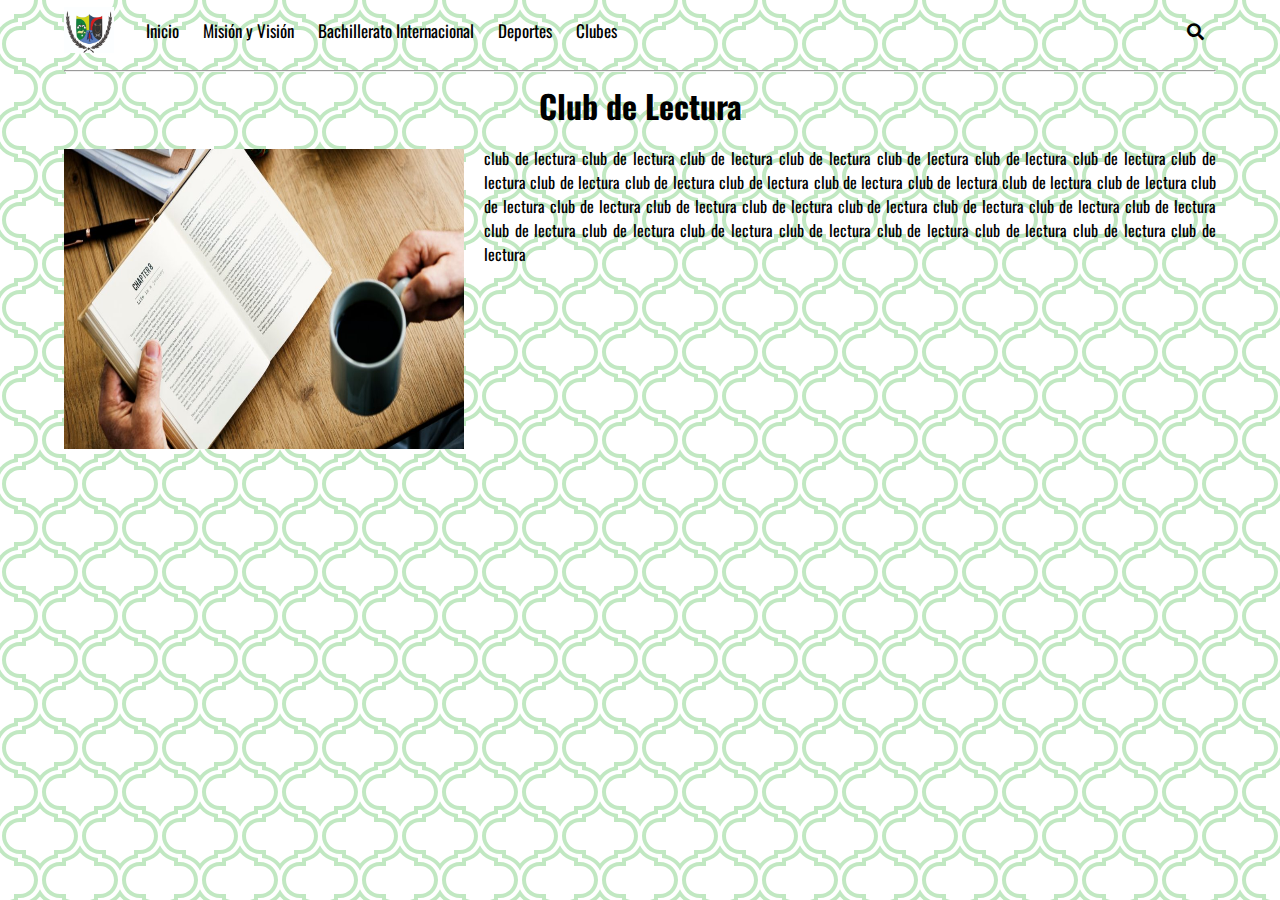
<file: clubes.html>
<!DOCTYPE html>
<html lang="es">

<head>
  <meta charset="UTF-8">
  <meta name="viewport" content="width=device-width, initial-scale=1.0">
  <title>Institución Educativa Fiscal "Amazonas"</title>
  <title>icono</title>
  <link rel="icon" href="img/colegiologo.jpg"> 
  <!-- Font -->
  <link href="https://fonts.googleapis.com/css2?family=Oswald:wght@300;400;500&display=swap" rel="stylesheet">
  <!-- Font Awesome -->
  <link rel="stylesheet" href="https://cdnjs.cloudflare.com/ajax/libs/font-awesome/5.13.0/css/all.min.css">
  <!-- CUSTOM CSS -->
  <link rel="stylesheet" href="styles.css">
</head>

<body>

    <div class="menu-btn">
      <i class="fas fa-bars fa-2x"></i>
    </div> 
  
    <div class="container">
      <!-- Navigation -->
      <nav class="nav-main">
        <!-- Brand -->
        <img src="img/colegiologo.jpg" alt="TechNews Logo" class="nav-brand">
        <!-- Left Nav -->
        <ul class="nav-menu">
          <li><!DOCTYPE html>
            <html lang="es">
            
            <head>
              <meta charset="UTF-8">
              <meta name="viewport" content="width=device-width, initial-scale=1.0">
              <title>Institución Educativa Fiscal "Amazonas"</title>
              <title>icono</title>
              <link rel="icon" href="img/colegiologo.jpg"> 
              <!-- Font -->
              <link href="https://fonts.googleapis.com/css2?family=Oswald:wght@300;400;500&display=swap" rel="stylesheet">
              <!-- Font Awesome -->
              <link rel="stylesheet" href="https://cdnjs.cloudflare.com/ajax/libs/font-awesome/5.13.0/css/all.min.css">
              <!-- CUSTOM CSS -->
              <link rel="stylesheet" href="styles.css">
            </head>
            <a href="index.html">Inicio</a>
          </li>
          <li>
            <a href="mision-vision.html">Misión y Visión</a>
          </li>
          <li>
            <a href="bachillerato-internacional.html">Bachillerato Internacional</a>
          </li>
          <li>
            <a href="deportes.html">Deportes</a>
          </li>
          <li>
            <a href="clubes.html">Clubes</a>
          </li>
        
        </ul>
  
        <!-- Right Nav -->
        <ul class="nav-menu-right">
          <li>
            <a href="#">
              <i class="fas fa-search"></i>
            </a>
          </li>
        </ul>
      </nav>
      <hr>
</body>

<h1 class="headerlec">Club de Lectura</h1>
<img  class="lectura1" src="img/lectura.jpg" alt="clublec">
<p class="plectura">club de lectura club de lectura club de lectura club de lectura club de lectura club de lectura club de lectura club de lectura club de lectura club de lectura club de lectura club de lectura club de lectura club de lectura club de lectura club de lectura club de lectura club de lectura club de lectura club de lectura club de lectura club de lectura club de lectura club de lectura club de lectura club de lectura club de lectura club de lectura club de lectura club de lectura club de lectura</p>
</file>
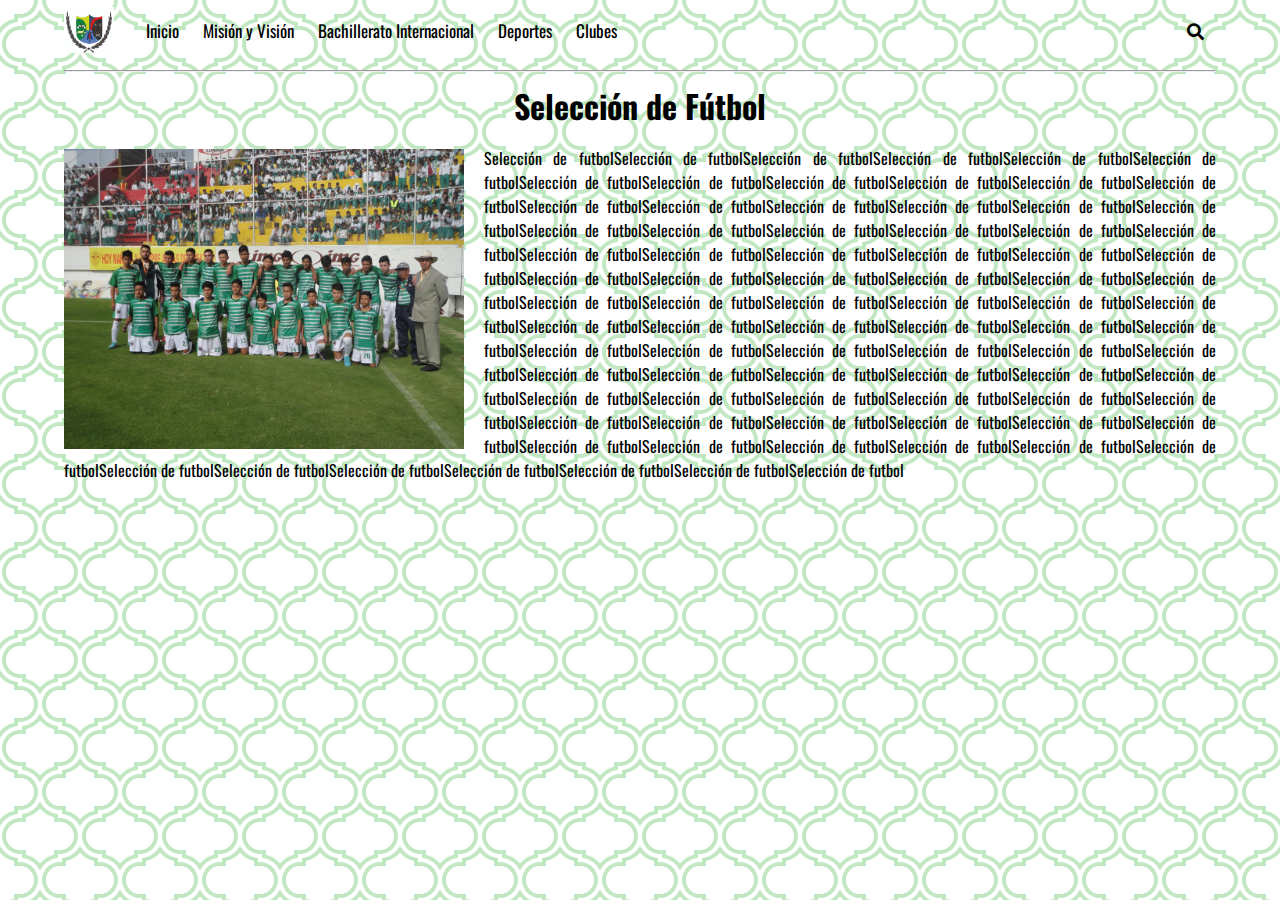
<file: deportes.html>
<!DOCTYPE html>
<html lang="es">

<head>
  <meta charset="UTF-8">
  <meta name="viewport" content="width=device-width, initial-scale=1.0">
  <title>Institución Educativa Fiscal "Amazonas"</title>
  <title>icono</title>
  <link rel="icon" href="img/colegiologo.jpg"> 
  <!-- Font -->
  <link href="https://fonts.googleapis.com/css2?family=Oswald:wght@300;400;500&display=swap" rel="stylesheet">
  <!-- Font Awesome -->
  <link rel="stylesheet" href="https://cdnjs.cloudflare.com/ajax/libs/font-awesome/5.13.0/css/all.min.css">
  <!-- CUSTOM CSS -->
  <link rel="stylesheet" href="styles.css">
</head>

<body>

    <div class="menu-btn">
      <i class="fas fa-bars fa-2x"></i>
    </div> 
  
    <div class="container">
      <!-- Navigation -->
      <nav class="nav-main">
        <!-- Brand -->
        <img src="img/colegiologo.jpg" alt="TechNews Logo" class="nav-brand">
        <!-- Left Nav -->
        <ul class="nav-menu">
          <li><!DOCTYPE html>
            <html lang="es">
            
            <head>
              <meta charset="UTF-8">
              <meta name="viewport" content="width=device-width, initial-scale=1.0">
              <title>Institución Educativa Fiscal "Amazonas"</title>
              <title>icono</title>
              <link rel="icon" href="img/colegiologo.jpg"> 
              <!-- Font -->
              <link href="https://fonts.googleapis.com/css2?family=Oswald:wght@300;400;500&display=swap" rel="stylesheet">
              <!-- Font Awesome -->
              <link rel="stylesheet" href="https://cdnjs.cloudflare.com/ajax/libs/font-awesome/5.13.0/css/all.min.css">
              <!-- CUSTOM CSS -->
              <link rel="stylesheet" href="styles.css">
            </head>
            <a href="index.html">Inicio</a>
          </li>
          <li>
            <a href="mision-vision.html">Misión y Visión</a>
          </li>
          <li>
            <a href="bachillerato-internacional.html">Bachillerato Internacional</a>
          </li>
          <li>
            <a href="deportes.html">Deportes</a>
          </li>
          <li>
            <a href="clubes.html">Clubes</a>
          </li>
        
        </ul>
  
        <!-- Right Nav -->
        <ul class="nav-menu-right">
          <li>
            <a href="#">
              <i class="fas fa-search"></i>
            </a>
          </li>
        </ul>
      </nav>
      <hr>
</body>

<h1 class="headerfut">Selección de Fútbol</h1>
<img class="futbol1" src="img/futbol1.jpg" alt="futbol1">
<p class="pfutbol">Selección de futbolSelección de futbolSelección de futbolSelección de futbolSelección de futbolSelección de futbolSelección de futbolSelección de futbolSelección de futbolSelección de futbolSelección de futbolSelección de futbolSelección de futbolSelección de futbolSelección de futbolSelección de futbolSelección de futbolSelección de futbolSelección de futbolSelección de futbolSelección de futbolSelección de futbolSelección de futbolSelección de futbolSelección de futbolSelección de futbolSelección de futbolSelección de futbolSelección de futbolSelección de futbolSelección de futbolSelección de futbolSelección de futbolSelección de futbolSelección de futbolSelección de futbolSelección de futbolSelección de futbolSelección de futbolSelección de futbolSelección de futbolSelección de futbolSelección de futbolSelección de futbolSelección de futbolSelección de futbolSelección de futbolSelección de futbolSelección de futbolSelección de futbolSelección de futbolSelección de futbolSelección de futbolSelección de futbolSelección de futbolSelección de futbolSelección de futbolSelección de futbolSelección de futbolSelección de futbolSelección de futbolSelección de futbolSelección de futbolSelección de futbolSelección de futbolSelección de futbolSelección de futbolSelección de futbolSelección de futbolSelección de futbolSelección de futbolSelección de futbolSelección de futbolSelección de futbolSelección de futbolSelección de futbolSelección de futbolSelección de futbolSelección de futbolSelección de futbolSelección de futbolSelección de futbolSelección de futbolSelección de futbolSelección de futbol</p>
</file>
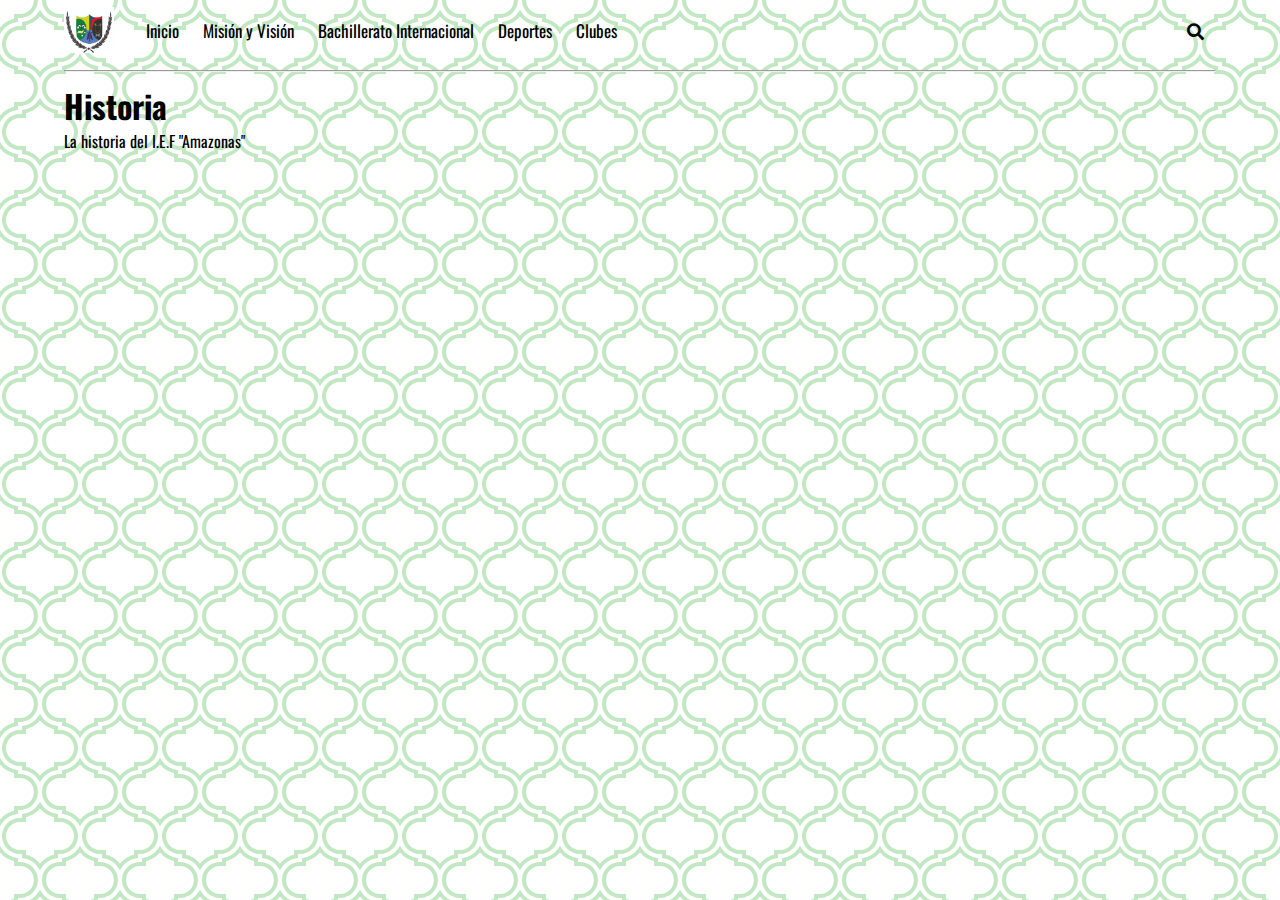
<file: historia.html>
<!DOCTYPE html>
<html lang="es">

<head>
  <meta charset="UTF-8">
  <meta name="viewport" content="width=device-width, initial-scale=1.0">
  <title>Institución Educativa Fiscal "Amazonas"</title>
  <title>icono</title>
  <link rel="icon" href="img/colegiologo.jpg"> 
  <!-- Font -->
  <link href="https://fonts.googleapis.com/css2?family=Oswald:wght@300;400;500&display=swap" rel="stylesheet">
  <!-- Font Awesome -->
  <link rel="stylesheet" href="https://cdnjs.cloudflare.com/ajax/libs/font-awesome/5.13.0/css/all.min.css">
  <!-- CUSTOM CSS -->
  <link rel="stylesheet" href="styles.css">
</head>

<body>

    <div class="menu-btn">
      <i class="fas fa-bars fa-2x"></i>
    </div> 

    <div class="container">
      <!-- Navigation -->
      <nav class="nav-main">
        <!-- Brand -->
        <img src="img/colegiologo.jpg" alt="TechNews Logo" class="nav-brand">
        <!-- Left Nav -->
        <ul class="nav-menu">
          <li><!DOCTYPE html>
            <html lang="es">
            
            <head>
              <meta charset="UTF-8">
              <meta name="viewport" content="width=device-width, initial-scale=1.0">
              <title>Institución Educativa Fiscal "Amazonas"</title>
              <title>icono</title>
              <link rel="icon" href="img/colegiologo.jpg"> 
              <!-- Font -->
              <link href="https://fonts.googleapis.com/css2?family=Oswald:wght@300;400;500&display=swap" rel="stylesheet">
              <!-- Font Awesome -->
              <link rel="stylesheet" href="https://cdnjs.cloudflare.com/ajax/libs/font-awesome/5.13.0/css/all.min.css">
              <!-- CUSTOM CSS -->
              <link rel="stylesheet" href="styles.css">
            </head>
            <a href="index.html">Inicio</a>
          </li>
          <li>
            <a href="mision-vision.html">Misión y Visión</a>
          </li>
          <li>
            <a href="bachillerato-internacional.html">Bachillerato Internacional</a>
          </li>
          <li>
            <a href="deportes.html">Deportes</a>
          </li>
          <li>
            <a href="clubes.html">Clubes</a>
          </li>
        
        </ul>

  
        <!-- Right Nav -->
        <ul class="nav-menu-right">
          <li>
            <a href="#">
              <i class="fas fa-search"></i>
            </a>
          </li>
        </ul>
      </nav>
      <hr>
</body>

<h1>Historia</h1>
<p>La historia del I.E.F "Amazonas"</p>
</file>
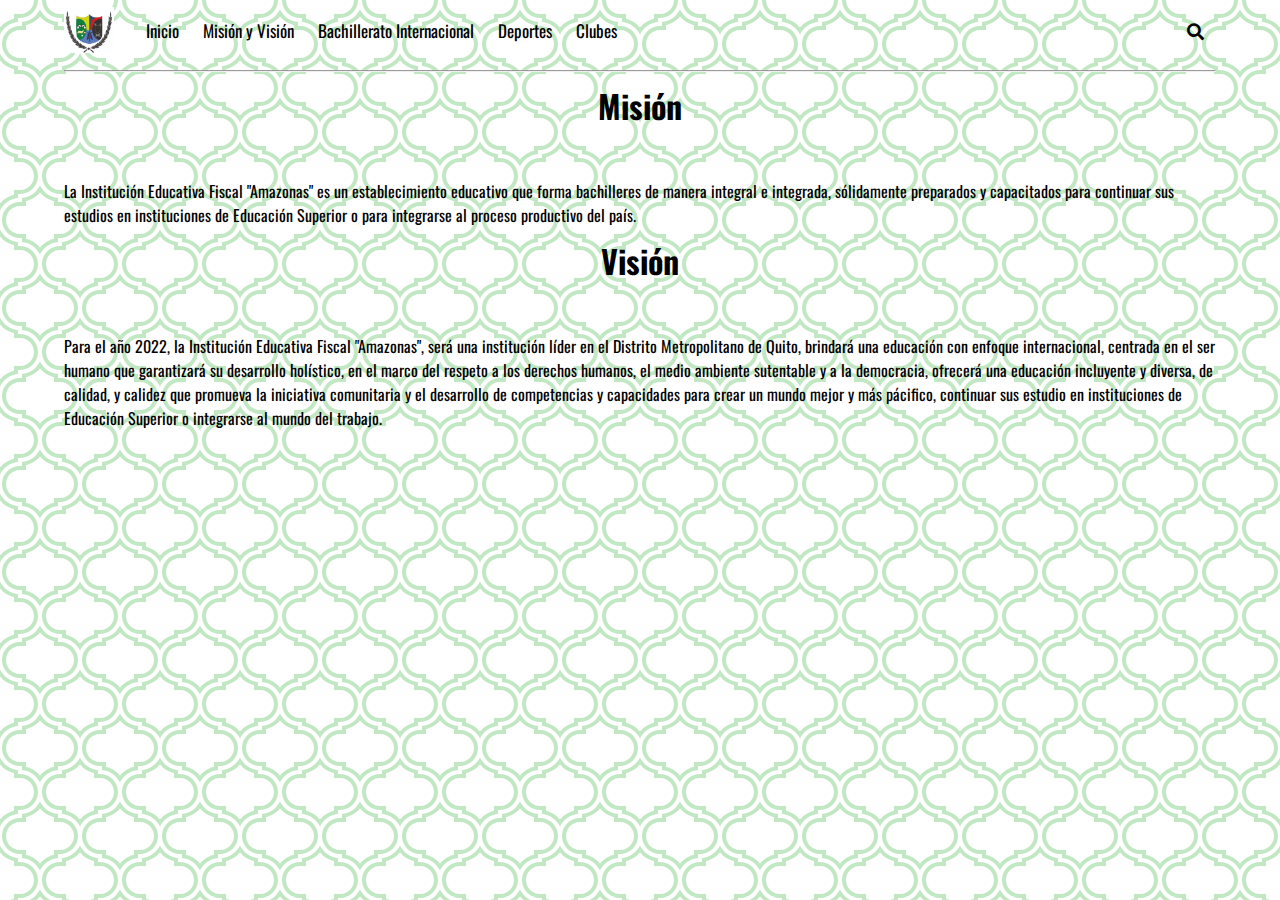
<file: mision-vision.html>
<!DOCTYPE html>
<html lang="es">

<head>
  <meta charset="UTF-8">
  <meta name="viewport" content="width=device-width, initial-scale=1.0">
  <title>Institución Educativa Fiscal "Amazonas"</title>
  <title>icono</title>
  <link rel="icon" href="img/colegiologo.jpg"> 
  <!-- Font -->
  <link href="https://fonts.googleapis.com/css2?family=Oswald:wght@300;400;500&display=swap" rel="stylesheet">
  <!-- Font Awesome -->
  <link rel="stylesheet" href="https://cdnjs.cloudflare.com/ajax/libs/font-awesome/5.13.0/css/all.min.css">
  <!-- CUSTOM CSS -->
  <link rel="stylesheet" href="styles.css">
</head>

<body>

    <div class="menu-btn">
      <i class="fas fa-bars fa-2x"></i>
    </div> 
  
    <div class="container">
      <!-- Navigation -->
      <nav class="nav-main">
        <!-- Brand -->
        <img src="img/colegiologo.jpg" alt="TechNews Logo" class="nav-brand">
        <!-- Left Nav -->
        <ul class="nav-menu">
          <li><!DOCTYPE html>
            <html lang="es">
            
            <head>
              <meta charset="UTF-8">
              <meta name="viewport" content="width=device-width, initial-scale=1.0">
              <title>Institución Educativa Fiscal "Amazonas"</title>
              <title>icono</title>
              <link rel="icon" href="img/colegiologo.jpg"> 
              <!-- Font -->
              <link href="https://fonts.googleapis.com/css2?family=Oswald:wght@300;400;500&display=swap" rel="stylesheet">
              <!-- Font Awesome -->
              <link rel="stylesheet" href="https://cdnjs.cloudflare.com/ajax/libs/font-awesome/5.13.0/css/all.min.css">
              <!-- CUSTOM CSS -->
              <link rel="stylesheet" href="styles.css">
            </head>
            <a href="index.html">Inicio</a>
          </li>
          <li>
            <a href="mision-vision.html">Misión y Visión</a>
          </li>
          <li>
            <a href="bachillerato-internacional.html">Bachillerato Internacional</a>
          </li>
          <li>
            <a href="deportes.html">Deportes</a>
          </li>
          <li>
            <a href="clubes.html">Clubes</a>
          </li>
        
        </ul>
  
        <!-- Right Nav -->
        <ul class="nav-menu-right">
          <li>
            <a href="#">
              <i class="fas fa-search"></i>
            </a>
          </li>
        </ul>
      </nav>
      <hr>
</body>

<h1 class="misionvision">Misión</h1>
<p class="pmisionvision">La Institución Educativa Fiscal "Amazonas" es un establecimiento educativo que forma bachilleres de manera integral e integrada, sólidamente preparados y capacitados para continuar sus estudios en instituciones de Educación Superior o para integrarse al proceso productivo del país.</p>

<h1 class="misionvision">Visión</h1>
<p class="pmisionvision">Para el año 2022, la Institución Educativa Fiscal "Amazonas", será una institución líder en el Distrito Metropolitano de Quito, brindará una educación con enfoque internacional, centrada en el ser humano que garantizará su desarrollo holístico, en el marco del respeto a los derechos humanos, el medio ambiente sutentable y a la democracia, ofrecerá una educación incluyente y diversa, de calidad, y calidez que promueva la iniciativa comunitaria y el desarrollo de competencias y capacidades para crear un mundo mejor y más pácifico, continuar sus estudio en instituciones de Educación Superior o integrarse al mundo del trabajo.</p>
</file>
<file: styles.css>
/* Global */
* {
  box-sizing: border-box;
  margin: 0;
  padding: 0;
}

body {
  font-family: "Oswald", sans-serif;
  background-color: white;  
    /* Pattern */ 
  
  background-image: url("data:image/svg+xml,%3Csvg width='80' height='88' viewBox='0 0 80 88' xmlns='http://www.w3.org/2000/svg'%3E%3Cpath d='M22 21.91V26h-2c-9.94 0-18 8.06-18 18 0 9.943 8.058 18 18 18h2v4.09c8.012.722 14.785 5.738 18 12.73 3.212-6.99 9.983-12.008 18-12.73V62h2c9.94 0 18-8.06 18-18 0-9.943-8.058-18-18-18h-2v-4.09c-8.012-.722-14.785-5.738-18-12.73-3.212 6.99-9.983 12.008-18 12.73zM54 58v4.696c-5.574 1.316-10.455 4.428-14 8.69-3.545-4.262-8.426-7.374-14-8.69V58h-5.993C12.27 58 6 51.734 6 44c0-7.732 6.275-14 14.007-14H26v-4.696c5.574-1.316 10.455-4.428 14-8.69 3.545 4.262 8.426 7.374 14 8.69V30h5.993C67.73 30 74 36.266 74 44c0 7.732-6.275 14-14.007 14H54zM42 88c0-9.94 8.06-18 18-18h2v-4.09c8.016-.722 14.787-5.738 18-12.73v7.434c-3.545 4.262-8.426 7.374-14 8.69V74h-5.993C52.275 74 46 80.268 46 88h-4zm-4 0c0-9.943-8.058-18-18-18h-2v-4.09c-8.012-.722-14.785-5.738-18-12.73v7.434c3.545 4.262 8.426 7.374 14 8.69V74h5.993C27.73 74 34 80.266 34 88h4zm4-88c0 9.943 8.058 18 18 18h2v4.09c8.012.722 14.785 5.738 18 12.73v-7.434c-3.545-4.262-8.426-7.374-14-8.69V14h-5.993C52.27 14 46 7.734 46 0h-4zM0 34.82c3.213-6.992 9.984-12.008 18-12.73V18h2c9.94 0 18-8.06 18-18h-4c0 7.732-6.275 14-14.007 14H14v4.696c-5.574 1.316-10.455 4.428-14 8.69v7.433z' fill='%2309a40c' fill-opacity='0.25' fill-rule='evenodd'/%3E%3C/svg%3E");
  color:black;
  color: black;
  font-size: 16px;
}

a {
  color: black;
  text-decoration: none;
}

ul {
  list-style: none;
  color: black;
}

.container {
  width: 90%;
  margin: auto;
}

/* Navigation */
.nav-main {
  font-size: 17px;
  display: flex;
  justify-content: space-between;
  align-items: center;
  height: 60px;
  padding: 20px 0;
  color: black;
}

.nav-brand {
  width: 50px;
  color: black
}

/* Navbar Left */
.nav-main ul {
  display: flex;
}

.nav-main ul li {
  padding: 10px;
}

.nav-main ul li a {
  padding: 2px;
}

.nav-main ul li a:hover {
  border-bottom: 2px solid black;
}

.nav-main ul.nav-menu {
  flex: 1;
  margin-left: 20px;
}

hr {
  margin: 10px 0;
}

/* Responsive Button */
.menu-btn {
  cursor: pointer;
  position: absolute;
  top: 15px;
  right: 30px;
  z-index: 2;
  display: none;
}

/* SHOWCASE */

.btn {
  cursor: pointer;
  display: inline-block;
  border: 0;
  font-weight: bold;
  padding: 10px 20px;
  background: #262626;
  color: #fff;
  font-size: 15px;
  border: 1px solid #fff;
}

.btn:hover {
  opacity: 0.9;
}

.showcase {
  width: 100%;
  height: 550px;
  background: url("./img/colegio.jpeg") no-repeat center center/cover;
  display: flex;
  flex-direction: column;
  align-items: center;
  text-align: center;
  justify-content: flex-end;
  padding-bottom: 50px;
  margin-bottom: 20px;
  color: #fff;
}

.showcase h2,
.showcase p {
  margin-bottom: 10px;
}

.showcase .btn {
  margin-top: 20px;
}

/* News Cards */
.news-cards {
  display: grid;
  grid-template-columns: repeat(4, 1fr);
  gap: 25px;
  margin: 70px 0;
  color: black;
}

.news-cards img {
  width: 100%;
  height: 180px;
}

.news-cards h3 {
  font-size: 20px;
  margin: 10px 0;
  color: black;
}

.news-cards a {
  padding: 10px 0;
  color: black;
  text-transform: uppercase;
  display: inline-block;
  font-weight: bold;
}

/* CARDS BANNER ONE */
.cards-banner-one {
  width: 100%;
  height: 350px;
  background: url("./img/bastoneras.jpg");
  margin-bottom: 40px;
}

.cards-banner-one .content {
  width: 40%;
  padding: 90px 0 0 30px;
  color: #fff;
}

.cards-banner-one p,
.cards-banner-two p {
  margin: 10px 0 20px 0;
}

/* CARDS BANNER TWO*/
.cards-banner-two {
  width: 100%;
  height: 350px;
  background: url("./img/bi.jpg") no-repeat center center/cover;
}

.cards-banner-two .content {
  width: 50%;
  padding: 100px 0 0 30px;
  color: black;
}

/* Follow */
.social {
  margin: 50px;
  color: black;
}
.social p {
  text-align: center;
  font-size: 30px;
  margin-bottom: 20px;
}
.links {
  display: flex;
  align-items: center;
  justify-content: center;
}

.links a {
  margin: 0 30px;
}

.links a i {
  font-size: 3rem;
}

/* Links */
.footer-links {
  background: black;
  color: white;
 font-size: 0;
  padding: 35px 0;
}

.footer-container {
  display: grid;
  grid-template-columns: repeat(4, 1fr);
  gap: 10px;
  align-items: flex-start;
  justify-content: center;
  color: white;
}

.footer-container ul {
  margin: 0 auto;
  color: whs;
}

.footer-links li {
  line-height: 2.8;
}

.footer {
  background: black;
  color: white;
  font-size: 12px;
  padding: 20px 0;
  text-align: center;
  font-size: 1rem;
  padding-bottom: 20px;
}

/* Mobil */
@media (max-width: 700px) {
  .menu-btn {
    display: block;
  }

  .menu-btn:hover {
    opacity: 0.5;
  }

  .nav-main ul.nav-menu {
    display: block;
    position: absolute;
    top: 0;
    left: 0;
    background: black;
    width: 50%;
    height: 100%;
    border-right: white 1px solid;
    opacity: 0.9;
    padding: 30px;
    transform: translateX(-500px);
    transition: transform 0.5s ease-in-out;
  }

  .nav-main ul.nav-menu li {
    padding: 20px;
    border-bottom: white solid 1px;
    font-size: 14px;
  }
  .nav-main ul.nav-menu li:last-child {
    border-bottom: 0;
  }

  .nav-main ul.nav-menu.show {
    transform: translateX(-20px);
  }

  .nav-main ul.nav-menu-right {
    margin-right: 50px;
  }

  .news-cards {
    grid-template-columns: repeat(2, 1fr);
  }

  .cards-banner-one .content,
  .cards-banner-two .content {
    width: 80%;
  }

  .footer-links .footer-container {
    grid-template-columns: repeat(2, 1fr);
  }
}

@media (max-width: 500px) {
  .news-cards {
    grid-template-columns: 1fr;
  }

  .cards-banner-one .content,
  .cards-banner-two .content {
    width: 100%;
    padding: 60px 20px;
  }
  .footer-links .footer-container {
    grid-template-columns: 1fr;
  }

  .footer-links .footer-container ul {
    text-align: center;
  }
}

.misionvision{
  text-align: center;
  margin-bottom: 50px;
}

.pmisionvision{
  margin-top: 10px;
  margin-bottom: 10px;

}

.bi{
  text-align: center;
  margin-bottom: 10px;
}
.bilogo{ 
  width: 100px;
  height: 100px;
  margin: auto;
  display: block;
  margin-top: 20px;
  margin-bottom: 20px;
  
}

.futbol1{
  display: block;
  margin: auto;
  margin-top: 20px;
  width: 400px;
  height: 300px ;
}

.headerfut{
  text-align: center;
}

.headerlec{
  text-align: center;
}

.integracion1{
  display: block;
  margin: left;
  margin-top: 20px;
  width: 400px;
  height: 300px;
  float: left;
  margin-left: 0px;
  margin-right: 20px;
}

.tintegracion{
  margin-top: 30px;
}

.pintegracion{
  text-align: right;
  margin-top: 17px;
  text-align: justify;
}

.thuerto{ 
  text-align: left;
  margin-top: 40px;
  margin-bottom: 20px;
  
}

.huerto1{
  width: 400px;
  height: 300px;
  margin-left: 40px;
  margin-bottom: 20px;
  
}

.vivero1{
  width: 400px;
  height: 300px;
  display: block;
  margin: rigth;
  float: right;
  margin-right: 40px;
  margin-bottom: 20px;

}

.phuerto{
  text-align: left;
  text-align: justify;
}

.tnavidad{
  margin-top: 20px;
  text-align: left;
  
}


.navidad1{
  display: block;
  margin: left;
  margin-top: 20px;
  width: 400px;
  height: 300px;
  float: left;
  margin-left: 0px;
  margin-right: 20px;
}

.pnavidad{
  text-align: right;
  margin-top: 17px;
  text-align: justify;
}


.futbol1{
  display: block;
  margin: left;
  margin-top: 20px;
  width: 400px;
  height: 300px;
  float: left;
  margin-left: 0px;
  margin-right: 20px;
}

.pfutbol{
  text-align: right;
  margin-top: 17px;
  text-align: justify;
}


.lectura1{
  display: block;
  margin: left;
  margin-top: 20px;
  width: 400px;
  height: 300px;
  float: left;
  margin-left: 0px;
  margin-right: 20px;
}

.plectura{
  text-align: right;
  margin-top: 17px;
  text-align: justify;
}
</file>
